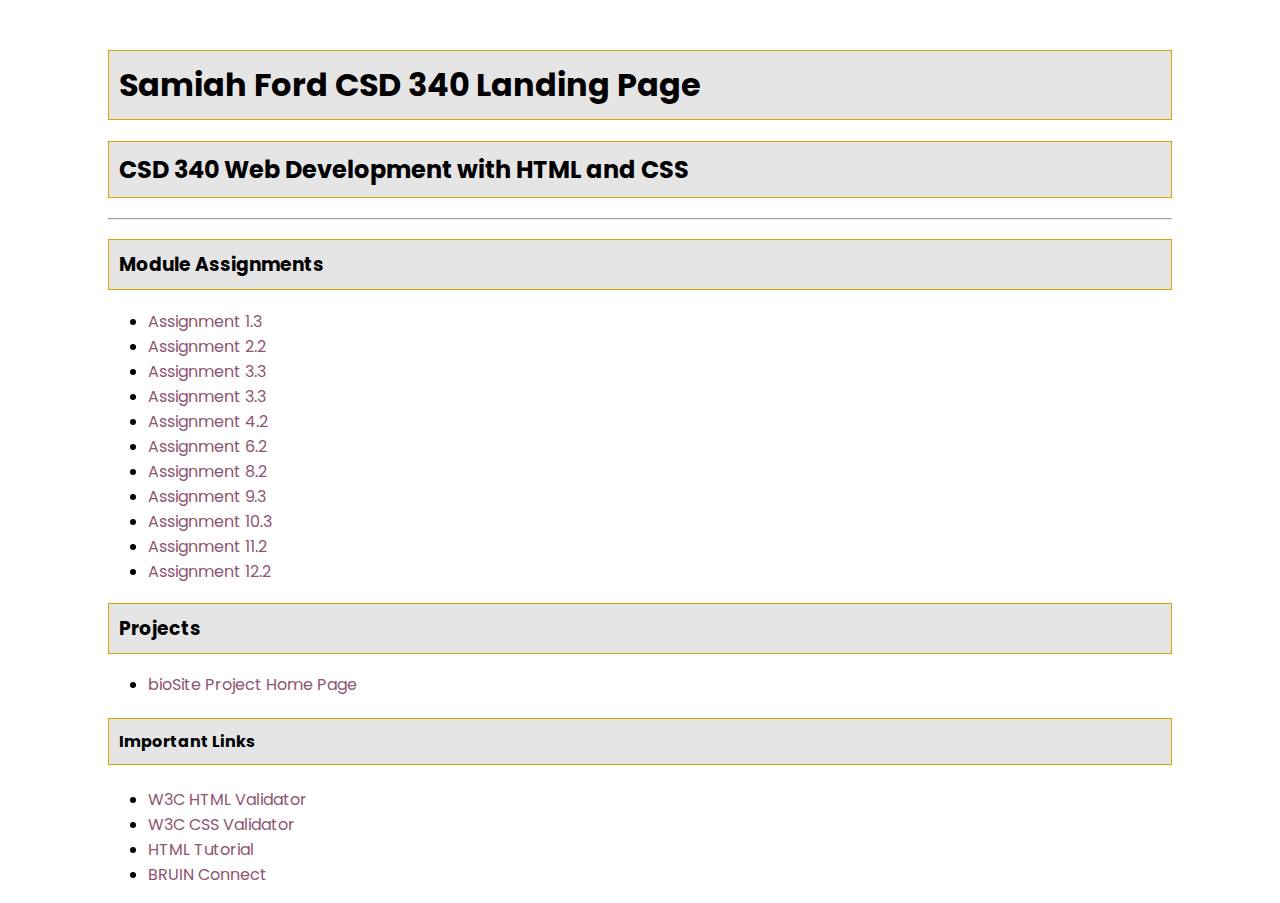
<file: index.html>
<!-- Samiah Ford : Assignment 3.2 -->
<!DOCTYPE html>
<html lang="en">
  <head>
    <meta charset="UTF-8" />
    <meta name="description" content="Module 3.2" />
    <meta name="author" content="Samiah Ford" />
    <meta name="viewport" content="width=device-width, initial-scale=1.0" />
    <link rel="stylesheet" href="site.css" />
    <link
      rel="stylesheet"
      href="https://fonts.googleapis.com/css?family=Poppins"
    />
    <title>Samiah Ford CSD 340 Landing Page</title>
  </head>

  <body>
    <div id="container">
      <h1>Samiah Ford CSD 340 Landing Page</h1>
      <h2>CSD 340 Web Development with HTML and CSS</h2>
      <hr />
      <h3>Module Assignments</h3>
      <ul>
        <li><a href="module-1/ford_Mod1_3.html">Assignment 1.3</a></li>
        <li><a href="module-2/ford_Mod2_2.html">Assignment 2.2</a></li>
        <li><a href="module-3/ford_Mod3_3.html">Assignment 3.3</a></li>
        <li><a href="module-3/ford_Mod3_3.html">Assignment 3.3</a></li>
        <li><a href="module-4/ford_Mod4_2.html">Assignment 4.2</a></li>
        <li><a href="module-6/ford_Mod6_2.html">Assignment 6.2</a></li>
        <li><a href="module-8/ford_Mod8_2.html">Assignment 8.2</a></li>
        <li><a href="module-9/ford_Mod9_3.html">Assignment 9.3</a></li>
        <li><a href="module-10/ford_Mod10.3.html">Assignment 10.3</a></li>
        <li><a href="module-11/ford_Mod11_2.html">Assignment 11.2</a></li>
        <li><a href="module-12/ford_Mod12_2.html">Assignment 12.2</a></li>
      </ul>
      <h3>Projects</h3>
      <ul>
        <li>
          <a href="https://samiahford.github.io/bioSite/index.html"
            >bioSite Project Home Page</a
          >
        </li>
      </ul>
      <h4>Important Links</h4>
      <ul>
        <li><a href="https://validator.w3.org/">W3C HTML Validator</a></li>
        <li>
          <a href="http://jigsaw.w3.org/css-validator/">W3C CSS Validator</a>
        </li>
        <li><a href="https://www.w3schools.com/html/">HTML Tutorial</a></li>
        <li><a href="https://bruinconnect.bellevue.edu/">BRUIN Connect</a></li>
      </ul>
    </div>
  </body>
</html>
</file>
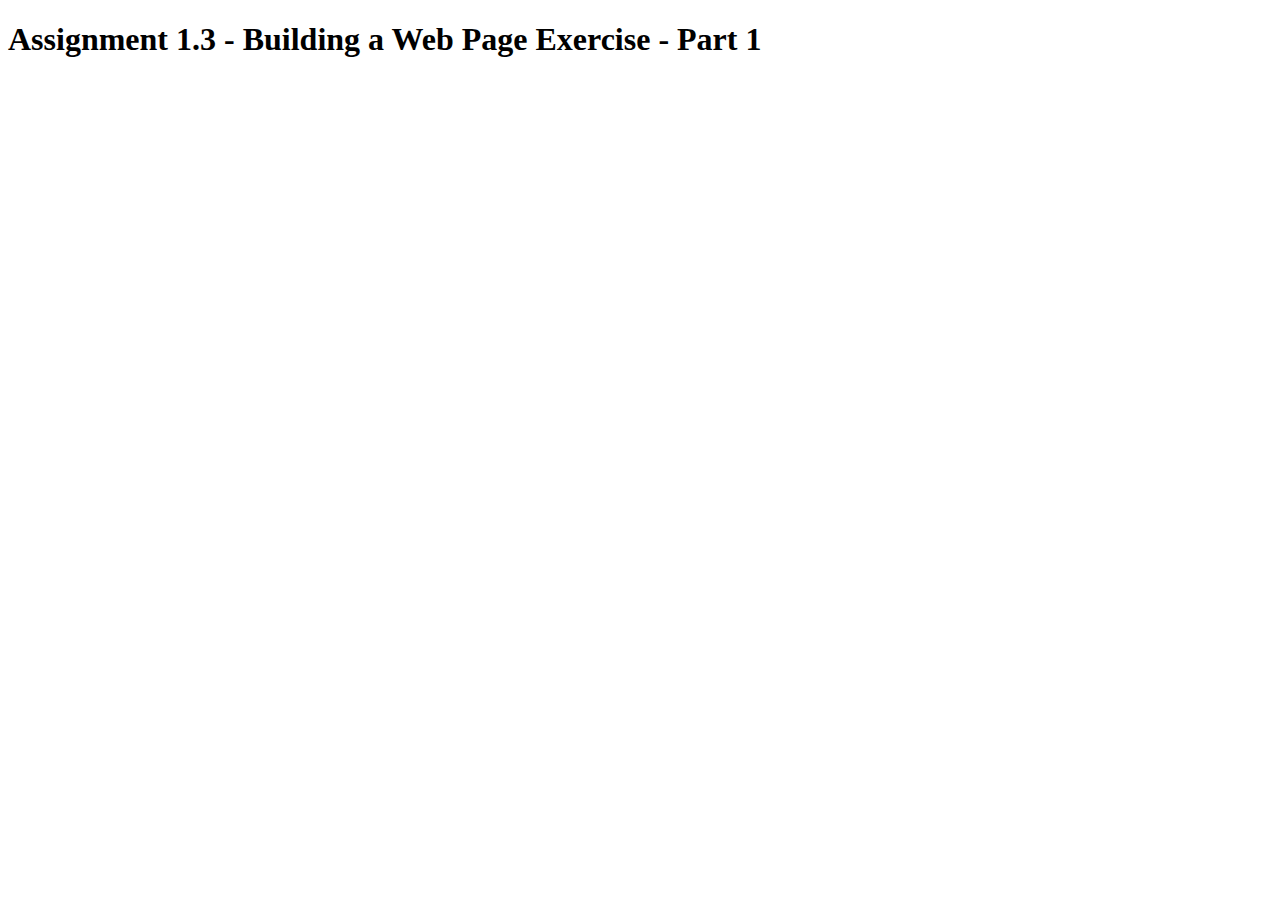
<file: module-1/ford_Mod1_3.html>
<!-- Samiah Ford : Assignment 1.3 -->
<!DOCTYPE html>
<html lang="en">
<head>
    <title>CSD 340 Web Development with HTML and CSS</title>
</head>

<body>
    <h1>Assignment 1.3 - Building a Web Page Exercise - Part 1</h1>
</body>

</html>
</file>
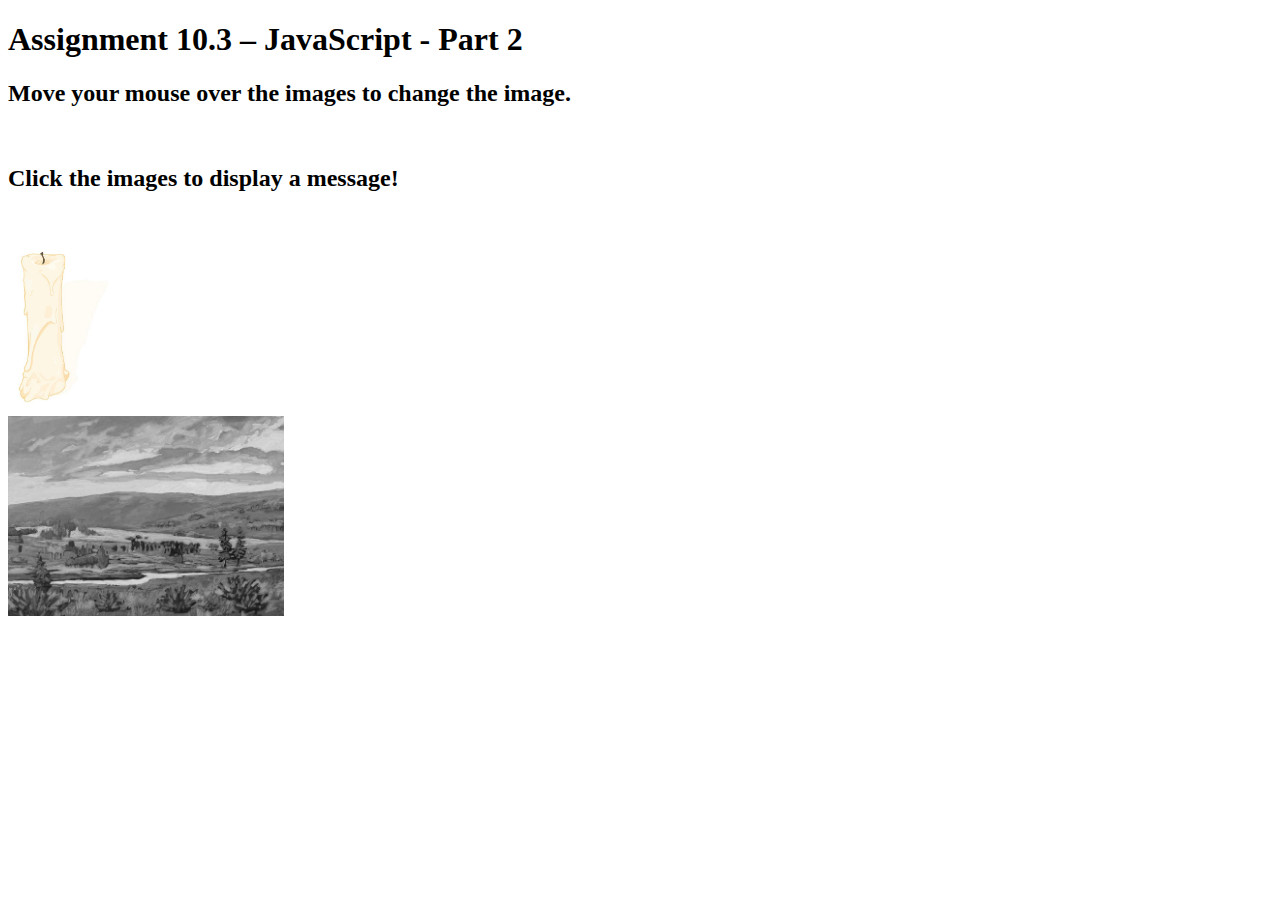
<file: module-10/ford_Mod10.3.html>
<!-- Samiah Ford : Assignment 10.3 -->
<!DOCTYPE html>
<html lang="en">
  <head>
    <meta charset="UTF-8" />
    <meta name="author" content="Samiah Ford" />
    <meta name="viewport" content="width=device-width, initial-scale=1.0" />
    <title>CSD 340 Development with HTML and CSS</title>
    <script>
      function displayMessage(imageID) {
        var message = document.getElementById("message");
        var messagetxt = "";

        if (imageID == "candle") messagetxt = "You clicked on the candle!";
        if (imageID == "landscape")
          messagetxt = "You clicked on the landscape!";

        message.innerHTML = messagetxt;
      }
    </script>
    <style>
      img {
        max-height: 200px;
      }
    </style>
  </head>

  <body>
    <div id="container">
      <h1>Assignment 10.3 – JavaScript - Part 2</h1>
      <h2>Move your mouse over the images to change the image.</h2>
      <br />
      <h2>Click the images to display a message!</h2>
      <div>
        <a
          onmouseover="candle.src='src/lit.jpeg';"
          onmouseout="candle.src='src/unlit.jpeg';"
          onclick="displayMessage('candle');"
        >
          <img border="0" name="candle" src="src/unlit.jpeg" />
        </a>
      </div>
      <div>
        <a
          onmouseover="landscape.src='src/brightlandscape.jpeg';"
          onmouseout="landscape.src='src/darklandscape.jpeg';"
          onclick="displayMessage('landscape');"
        >
          <img border="0" name="landscape" src="src/darklandscape.jpeg" />
        </a>
      </div>
      <br />
      <div>
        <div><h1 id="message"></h1></div>
      </div>
    </div>
  </body>
</html>
</file>
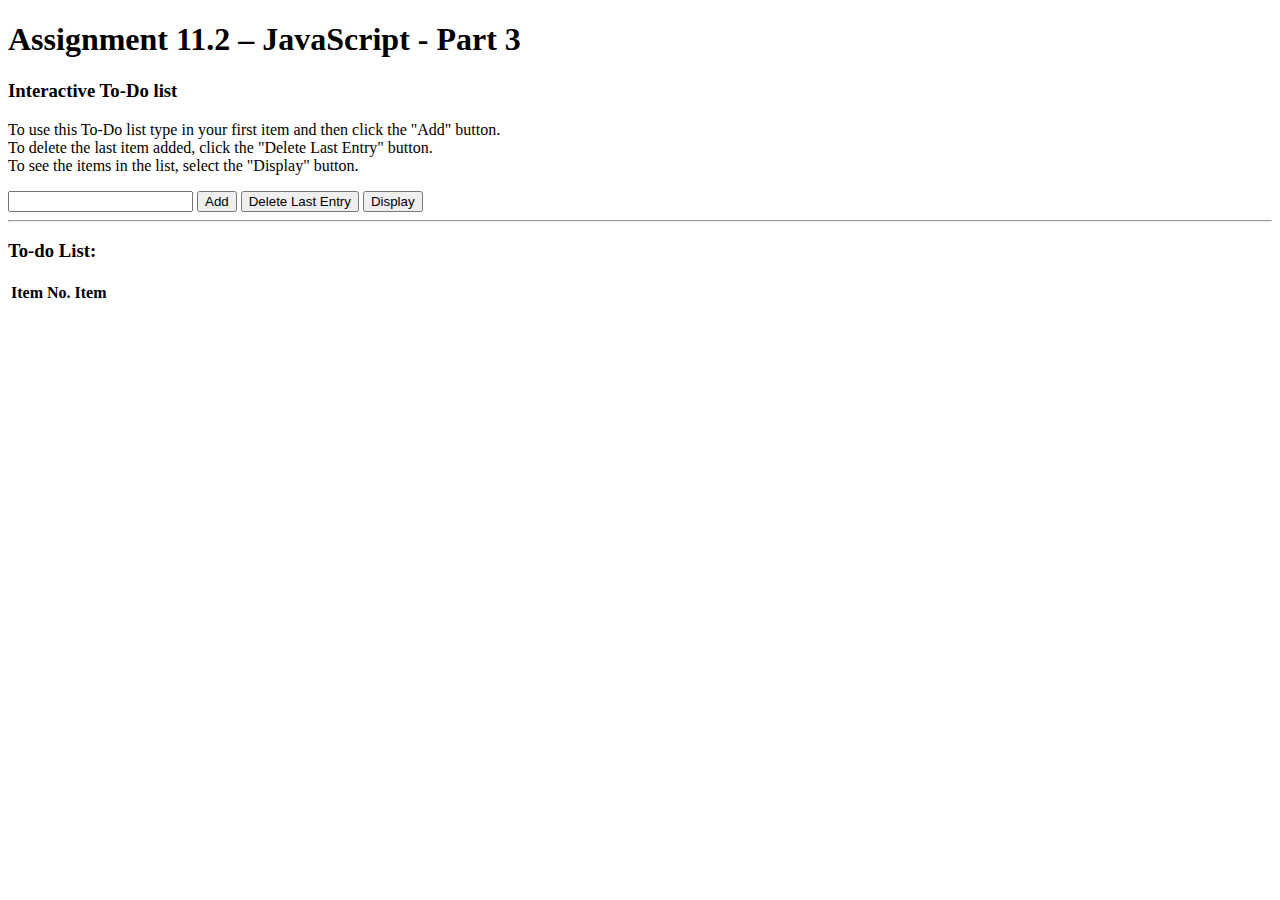
<file: module-11/ford_Mod11_2.html>
<!-- Samiah Ford : Assignment 11.2 -->
<!DOCTYPE html>
<html lang="en">
  <head>
    <meta charset="UTF-8" />
    <meta name="author" content="Samiah Ford" />
    <meta name="viewport" content="width=device-width, initial-scale=1.0" />
    <title>CSD 340 Development with HTML and CSS</title>
    <script>
      //array to store to-do list items
      var items = new Array();
      //add button method
      function addItem() {
        var item = document.getElementById("itemInput").value;
        items.push(item);
        //clearing textbox after the entry is added
        document.getElementById("itemInput").value = "";
        window.alert(item + " has been successfully added to the list");
      }
      //delete last item method
      function deleteItem() {
        var popped = items.pop();
        window.alert(popped + " has been removed from the To-Do list");
      }
      //display items method
      function displayItems() {
        clearTable();
        for (var i = 0; i < items.length; i++) {
          var table = document
            .getElementById("toDoTable")
            .getElementsByTagName("tbody")[0];
          var row = table.insertRow(i);
          var itemNo = row.insertCell(0);
          var item = row.insertCell(1);
          itemNo.innerHTML = i + 1;
          item.innerHTML = items[i];
        }
      }
      //delete rows in the table
      function clearTable() {
        document
          .getElementById("toDoTable")
          .getElementsByTagName("tbody")[0].innerHTML = "";
      }
    </script>
  </head>

  <body>
    <div id="container">
      <h1>Assignment 11.2 – JavaScript - Part 3</h1>
      <h3>Interactive To-Do list</h3>
      <p>
        To use this To-Do list type in your first item and then click the "Add"
        button.<br />
        To delete the last item added, click the "Delete Last Entry" button.<br />
        To see the items in the list, select the "Display" button.
      </p>
      <input type="text" id="itemInput" />
      <button name="add" onclick="addItem()">Add</button>
      <button name="delete" onclick="deleteItem()">Delete Last Entry</button>
      <button name="display" onclick="displayItems()">Display</button>
      <hr />
      <h3>To-do List:</h3>
      <table id="toDoTable">
        <thead>
          <th>Item No.</th>
          <th>Item</th>
        </thead>
        <tbody></tbody>
      </table>
    </div>
  </body>
</html>
</file>
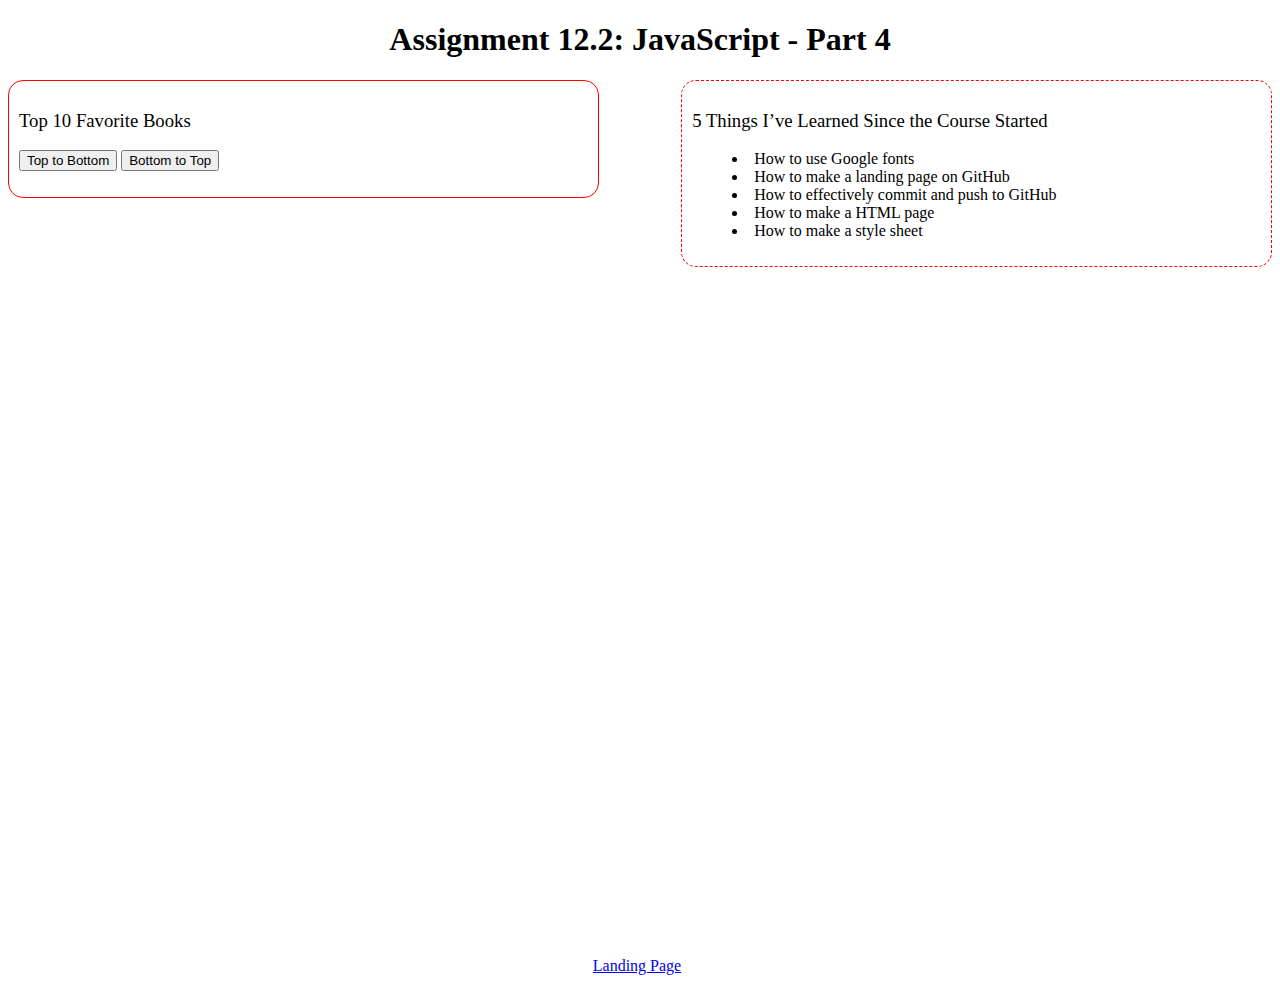
<file: module-12/ford_Mod12_2.html>
<!-- Samiah Ford    Module 12.2-->
<!DOCTYPE html>
<html lang="en">
  <head>
    <meta charset="UTF-8" />
    <meta name="author" content="Samiah Ford" />
    <meta name="viewport" content="width=device-width, initial-scale=1.0" />
    <link rel="stylesheet" href="ford_Mod12_2.css" />
    <title>CSD 340 Development with HTML and CSS</title>
    <script>
      var books = [
        "Kindred - Octavia E. Butler",
        "Circe - Madeline Miller",
        "The Atlas Six - Olivie Blake",
        "The Song of Achilles - Madeline Miller",
        "The Institute - Stephen King",
        "Wild Seed - Octavia E. Butler",
        "The Silence of Six - E. C. Meyers",
        "Lovecraft Country - Matt Ruff",
        "Children of Blood and Bone - Tomi Adeyemi",
        "Children of Virtue and Vengeance - Tomi Adeyemi",
      ];
      function sortAscending() {
        var list = document.getElementById("list");
        list.innerHTML = "";
        books.forEach((book) => {
          var listItem = document.createElement("li");
          listItem.innerHTML = book;
          list.appendChild(listItem);
          list.removeAttribute("reversed");
        });
      }
      function sortDescending() {
        var list = document.getElementById("list");
        list.innerHTML = "";
        for (var i = books.length - 1; i >= 0; i--) {
          var listItem = document.createElement("li");
          listItem.innerHTML = books[i];
          list.appendChild(listItem);
          list.setAttribute("reversed", "");
        }
      }
    </script>
  </head>

  <body>
    <div id="container">
      <h1>Assignment 12.2: JavaScript - Part 4</h1>
      <div id="left">
        <h3>Top 10 Favorite Books</h3>
        <button name="asc" onclick="sortAscending()">Top to Bottom</button>
        <button name="desc" onclick="sortDescending()">Bottom to Top</button>
        <ol id="list"></ol>
      </div>
      <div id="right">
        <h3>5 Things I’ve Learned Since the Course Started</h3>
        <ul>
          <li>How to use Google fonts</li>
          <li>How to make a landing page on GitHub</li>
          <li>How to effectively commit and push to GitHub</li>
          <li>How to make a HTML page</li>
          <li>How to make a style sheet</li>
        </ul>
      </div>
      <div id="bottom">
        <a href="../index.html">Landing Page</a>
      </div>
    </div>
  </body>
</html>
</file>
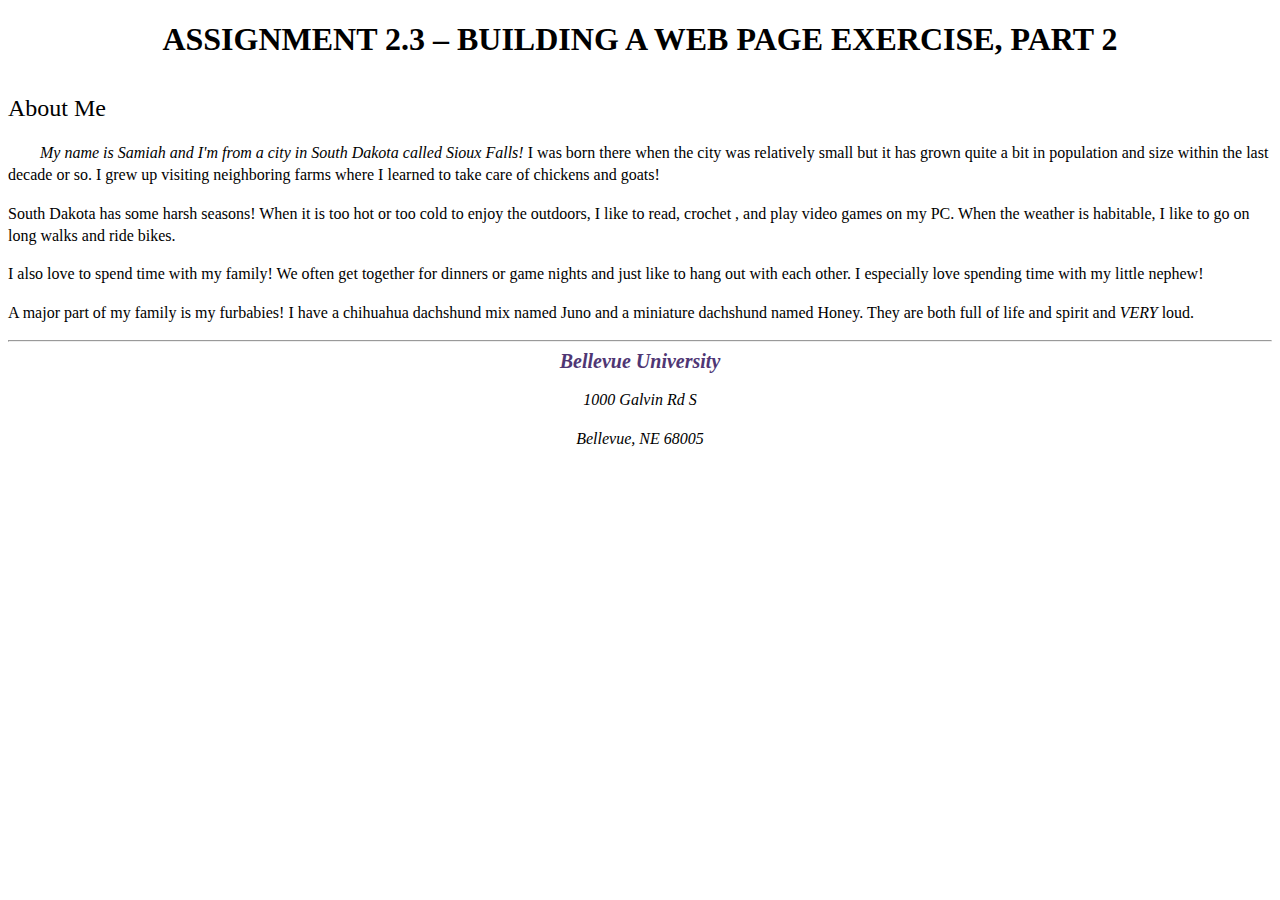
<file: module-2/ford_Mod2_2.html>
<!-- Samiah Ford : Assignment 2.2 -->
<!DOCTYPE html>
<html lang="en">
<head>
    <meta charset="UTF-8">
    <meta name="description" content="Building a Web Page Exercise - Part 2">
    <meta name="author" content="Samiah Ford">
    <meta name="viewport" content="width=device-width, initial-scale=1.0">
    <link rel="stylesheet" href="ford_Mod2_2.css">
    <title>CSD 340 Development with HTML and CSS</title>
</head>

<body>
    <div id="container">
        <h1>Assignment 2.3 – Building a Web Page Exercise, Part 2</h1>
        <h2>About Me</h2>
            <p class="intro"><span class="sentence">My name is Samiah and I'm from a city in South Dakota called Sioux Falls!</span> 
                 I was born there when the city was relatively small
                but it has grown quite a bit in population and size within the last decade or so. I grew up visiting neighboring farms where I
                learned to take care of chickens and goats!</p>
            <p>South Dakota has some harsh seasons! When it is too hot or too cold to enjoy the outdoors, I like to read, crochet
                , and play video games on my PC. When the weather is habitable, I like to go on long walks and ride bikes.</p>
            <p>I also love to spend time with my family! We often get together for dinners or game nights and just like to hang out with each
                other. I especially love spending time with my little nephew!</p>
            <p>A major part of my family is my furbabies! I have a chihuahua dachshund mix named Juno and a miniature dachshund named Honey.
                They are both full of life and spirit and <I>VERY</I> loud.</p>
            <hr>
            <address>
                <a href="https://www.bellevue.edu/">Bellevue University</a>
                <p>1000 Galvin Rd S</p>
                <p>Bellevue, NE 68005</p>
            </address>
    </div>
</body>

</html>
</file>
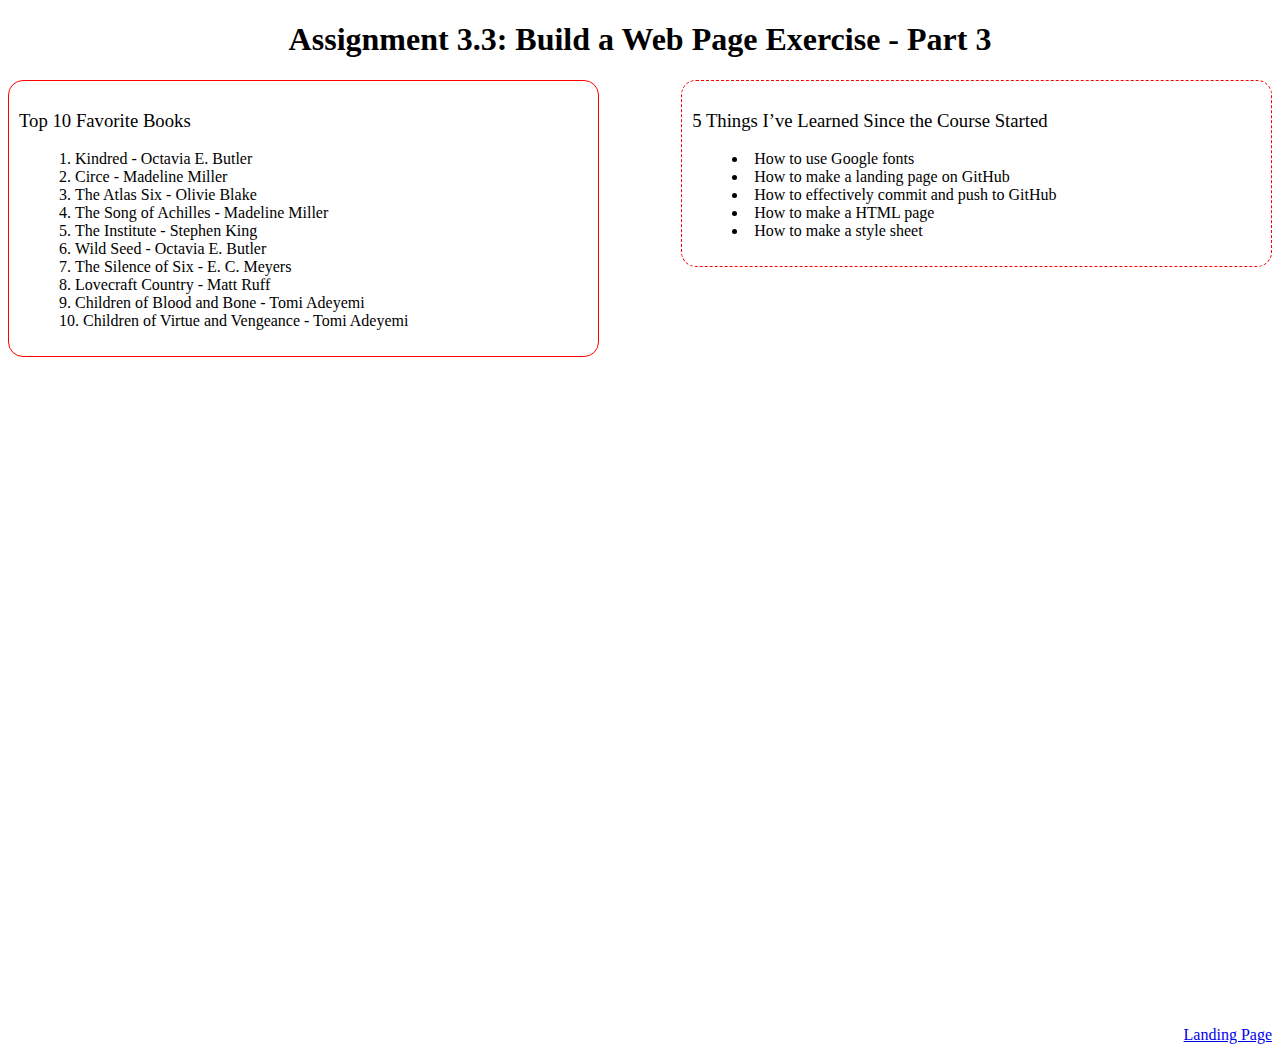
<file: module-3/ford_Mod3_3.html>
<!-- Samiah Ford    Module 3.3-->
<!DOCTYPE html>
<html lang="en">
<head>
    <meta charset="UTF-8">
    <meta name="description" content="Module 3.3">
    <meta name="author" content="Samiah Ford">
    <meta name="viewport" content="width=device-width, initial-scale=1.0">
    <link rel="stylesheet" href="ford_Mod3_3.css">
    <title>CSD 340 Development with HTML and CSS</title>
</head>

<body>
    <div id="container">
        <h1>Assignment 3.3: Build a Web Page Exercise - Part 3</h1>
        <div id="left">
            <h3>Top 10 Favorite Books</h3>
            <ol>
                <li>Kindred - Octavia E. Butler</li>
                <li>Circe - Madeline Miller</li>
                <li>The Atlas Six - Olivie Blake</li>
                <li>The Song of Achilles - Madeline Miller</li>
                <li>The Institute - Stephen King</li>
                <li>Wild Seed - Octavia E. Butler</li>
                <li>The Silence of Six - E. C. Meyers</li>
                <li>Lovecraft Country - Matt Ruff</li>
                <li>Children of Blood and Bone - Tomi Adeyemi</li>
                <li>Children of Virtue and Vengeance - Tomi Adeyemi</li>
            </ol>
        </div>
        <div id="right">
            <h3>5 Things I’ve Learned Since the Course Started</h3>
            <ul>
                <li>How to use Google fonts</li>
                <li>How to make a landing page on GitHub</li>
                <li>How to effectively commit and push to GitHub</li>
                <li>How to make a HTML page</li>
                <li>How to make a style sheet</li>
            </ul>
        </div>
        <div id="bottom">
            <a href="../index.html">Landing Page</a>
        </div>
    </div>
</body>
</html>
</file>
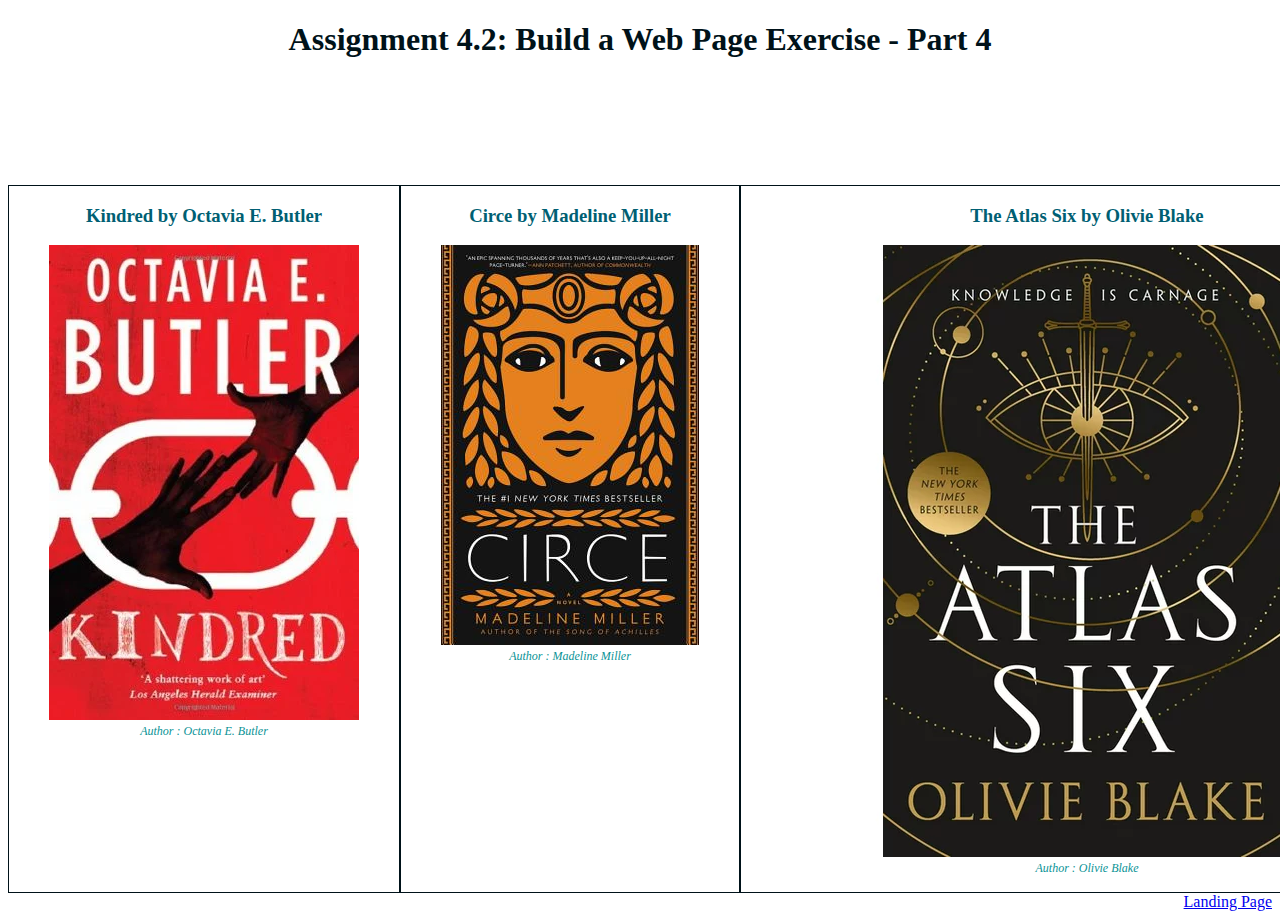
<file: module-4/ford_Mod4_2.html>
<!-- Samiah Ford    Module 4.2-->
<!DOCTYPE html>
<html lang="en">
<head>
    <meta charset="UTF-8">
    <meta name="description" content="Module 4.2">
    <meta name="author" content="Samiah Ford">
    <meta name="viewport" content="width=device-width, initial-scale=1.0">
    <link rel="stylesheet" href="ford_Mod4_2.css">
    <title>CSD 340 Development with HTML and CSS</title>
</head>

<body>
    <div id="container">
        <h1>Assignment 4.2: Build a Web Page Exercise - Part 4</h1>
        <div id="image-gallery">
            <div id="gallery-item">
                <h3>Kindred by Octavia E. Butler</h3>
                <figure>
                    <img src="images/Kindred-by-Octavia-E.png" alt="Kindred">
                    <figcaption>Author : Octavia E. Butler</figcaption>
                </figure>
            </div>
            <div id="gallery-item">
                <h3>Circe by Madeline Miller</h3>
                <figure>
                    <img src="images/circe.png" alt="Circe">
                    <figcaption>Author : Madeline Miller</figcaption>
                </figure>
            </div>
            <div id="gallery-item">
                <h3>The Atlas Six by Olivie Blake</h3>
                <figure>
                    <img src="images/theAtlasSix.png" alt="The Atlas Six">
                    <figcaption>Author : Olivie Blake</figcaption>
                </figure>
            </div>
        </div>
        <div id="bottom">
            <a href="../index.html">Landing Page</a>
        </div>
    </div>
</body>
</html>
</file>
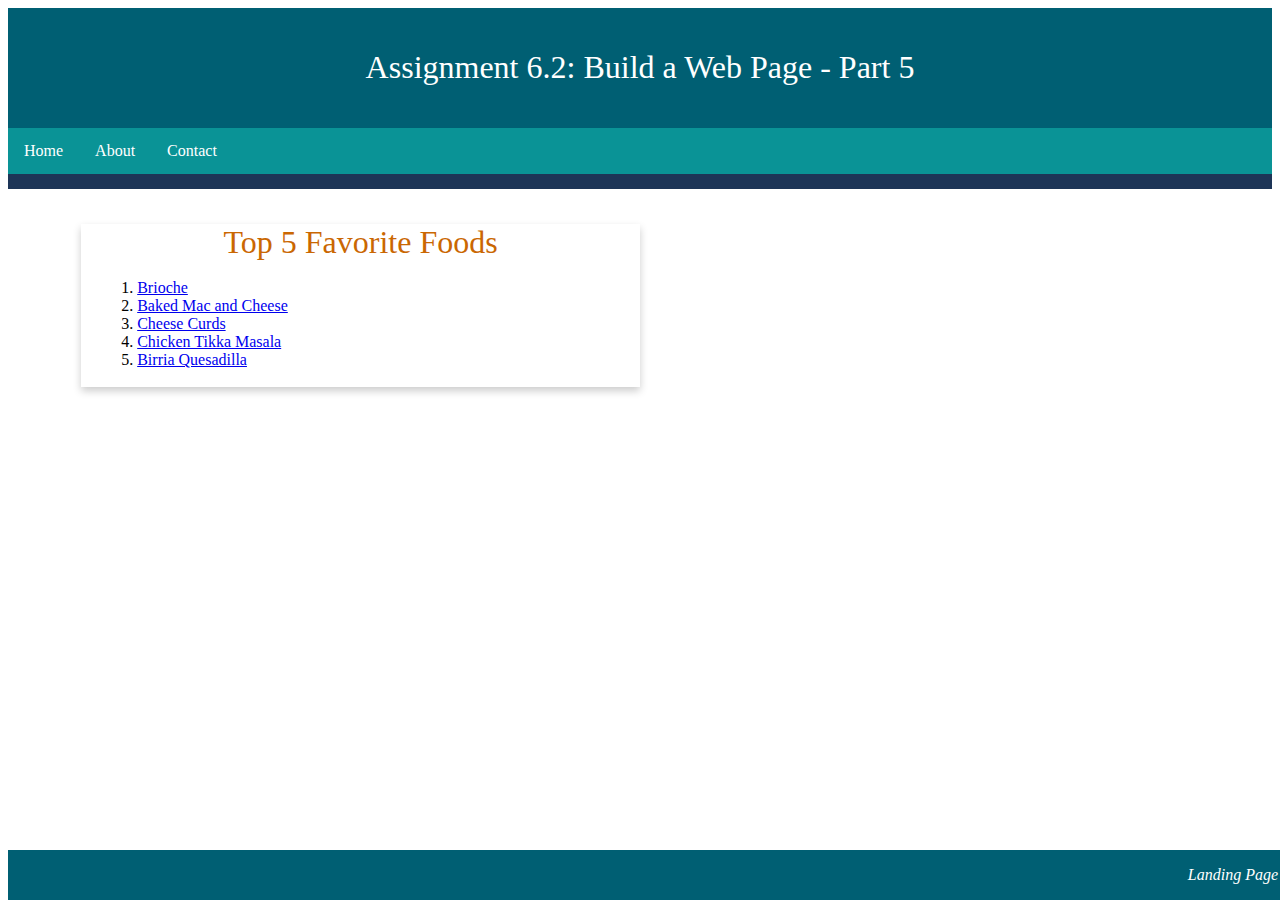
<file: module-6/ford_Mod6_2.html>
<!-- Samiah Ford    Module 6.2-->
<!DOCTYPE html>
<html lang="en">
<head>
    <meta charset="UTF-8">
    <meta name="description" content="Module 4.2">
    <meta name="author" content="Samiah Ford">
    <meta name="viewport" content="width=device-width, initial-scale=1.0">
    <link rel="stylesheet" href="ford_Mod6_2.css">
    <title>CSD 340 Development with HTML and CSS</title>
</head>
<header>
    <h1>Assignment 6.2: Build a Web Page - Part 5</h1>
</header>
<div id="navbar">
    <a href="#">Home</a>
    <a href="#">About</a>
    <a href="#">Contact</a>
</div>
<div id="container">
    <div class="card">
        <div class="card-title">Top 5 Favorite Foods</div>
        <div class="card-content">
            <ol>
                <li><a href="https://www.delish.com/cooking/recipe-ideas/a28848483/brioche-bread-recipe/" target="_blank">Brioche</a></li>
                <li><a href="https://youtu.be/12RCZXrk8vg" target="_blank">Baked Mac and Cheese</a></li>
                <li><a href="https://copykat.com/culvers-fried-cheese-curds/" target="_blank">Cheese Curds</a></li>
                <li><a href="https://www.delish.com/cooking/recipe-ideas/a20151723/easy-chicken-tikka-masala-recipe/" target="_blank">Chicken Tikka Masala</a></li>
                <li><a href="https://www.tastyaz.com/birria-quesadillas/" target="_blank">Birria Quesadilla</a></li>
            </ol>
        </div>
    </div>
</div>
<footer>
    <p><a href="../index.html">Landing Page</a></p>
</footer>

</html>
</file>
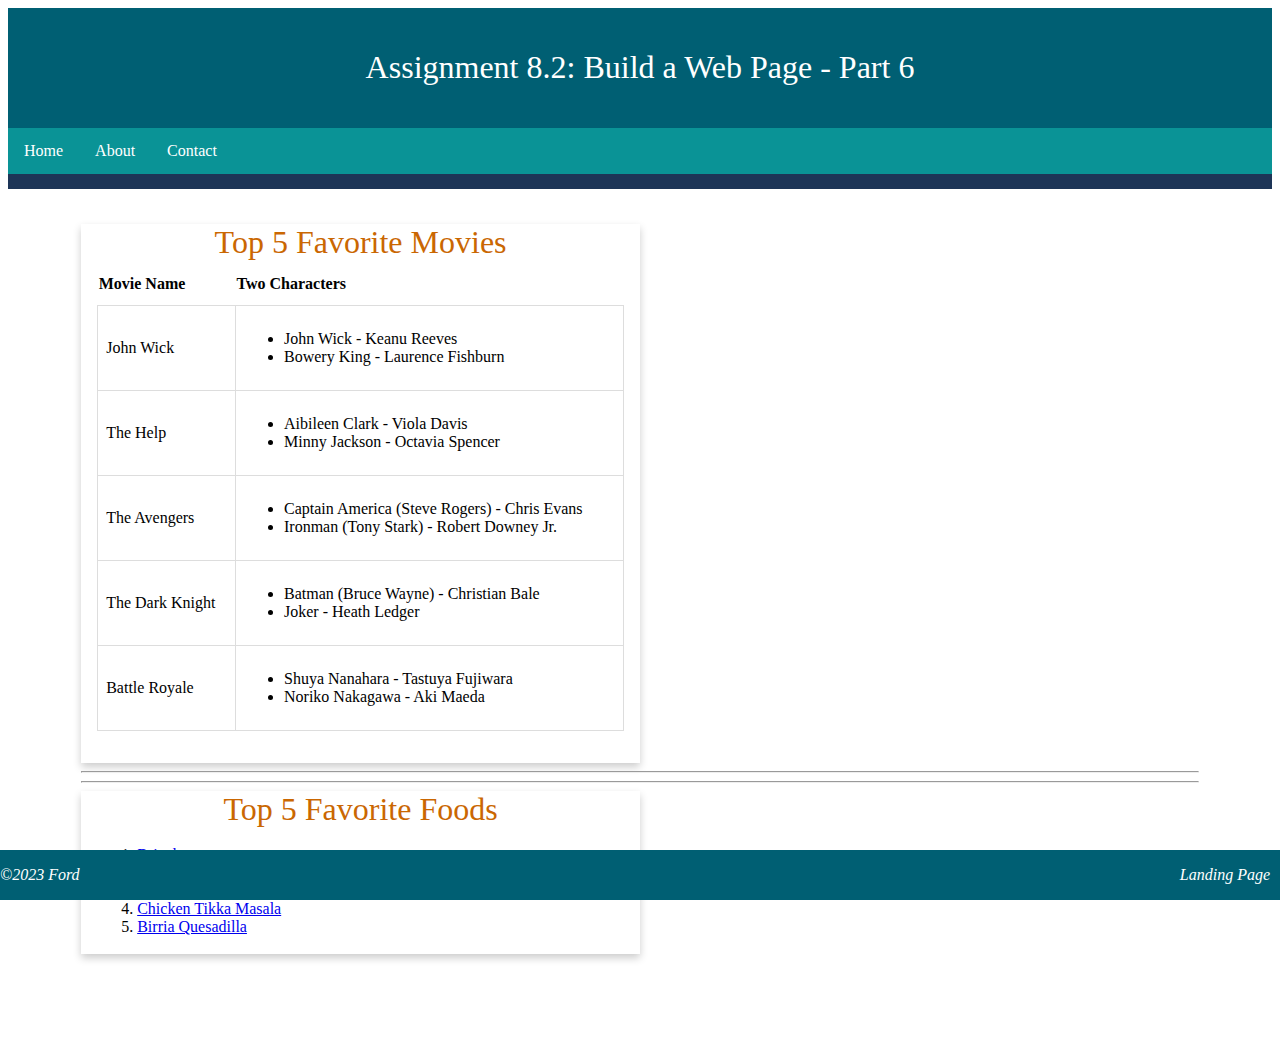
<file: module-8/ford_Mod8_2.html>
<!-- Samiah Ford    Module 6.2-->
<!DOCTYPE html>
<html lang="en">
<head>
    <meta charset="UTF-8">
    <meta name="description" content="Module 8.2">
    <meta name="author" content="Samiah Ford">
    <meta name="viewport" content="width=device-width, initial-scale=1.0">
    <link rel="stylesheet" href="ford_Mod8_2.css">
    <title>CSD 340 Development with HTML and CSS</title>
</head>
<header>
    <h1>Assignment 8.2: Build a Web Page - Part 6</h1>
</header>
<div id="navbar">
    <a href="#">Home</a>
    <a href="#">About</a>
    <a href="#">Contact</a>
</div>
<div id="container">
    <div class="card">
        <div class="card-title">Top 5 Favorite Movies</div>
        <div class="card-content">
            <table id="movies">
                <tr>
                    <th>Movie Name</th>
                    <th>Two Characters</th>
                </tr>
                <tr>
                    <td>John Wick</td>
                    <td>
                        <ul>
                            <li>John Wick - Keanu Reeves</li>
                            <li>Bowery King - Laurence Fishburn</li>
                        </ul>
                    </td>
                </tr>
                <tr>
                    <td>The Help</td>
                    <td>
                        <ul>
                            <li>Aibileen Clark - Viola Davis</li>
                            <li>Minny Jackson - Octavia Spencer</li>
                        </ul>
                    </td>
                </tr><tr>
                    <td>The Avengers</td>
                    <td>
                        <ul>
                            <li>Captain America (Steve Rogers) - Chris Evans</li>
                            <li>Ironman (Tony Stark) - Robert Downey Jr.</li>
                        </ul>
                    </td>
                </tr><tr>
                    <td>The Dark Knight</td>
                    <td>
                        <ul>
                            <li>Batman (Bruce Wayne) - Christian Bale</li>
                            <li>Joker - Heath Ledger</li>
                        </ul>
                    </td>
                </tr><tr>
                    <td>Battle Royale</td>
                    <td>
                        <ul>
                            <li>Shuya Nanahara - Tastuya Fujiwara</li>
                            <li>Noriko Nakagawa - Aki Maeda</li>
                        </ul>
                    </td>
                </tr>
            </table>
        </div>
    </div>
    <hr>
    <hr>
    <div class="card">
        <div class="card-title">Top 5 Favorite Foods</div>
        <div class="card-content">
            <ol>
                <li><a href="https://www.delish.com/cooking/recipe-ideas/a28848483/brioche-bread-recipe/" target="_blank">Brioche</a></li>
                <li><a href="https://youtu.be/12RCZXrk8vg" target="_blank">Baked Mac and Cheese</a></li>
                <li><a href="https://copykat.com/culvers-fried-cheese-curds/" target="_blank">Cheese Curds</a></li>
                <li><a href="https://www.delish.com/cooking/recipe-ideas/a20151723/easy-chicken-tikka-masala-recipe/" target="_blank">Chicken Tikka Masala</a></li>
                <li><a href="https://www.tastyaz.com/birria-quesadillas/" target="_blank">Birria Quesadilla</a></li>
            </ol>
        </div>
    </div>
</div>
<footer>
    <p style="float: left;"> &copy;2023 Ford</p>
    <p><a href="../index.html">Landing Page</a></p>
</footer>

</html>
</file>
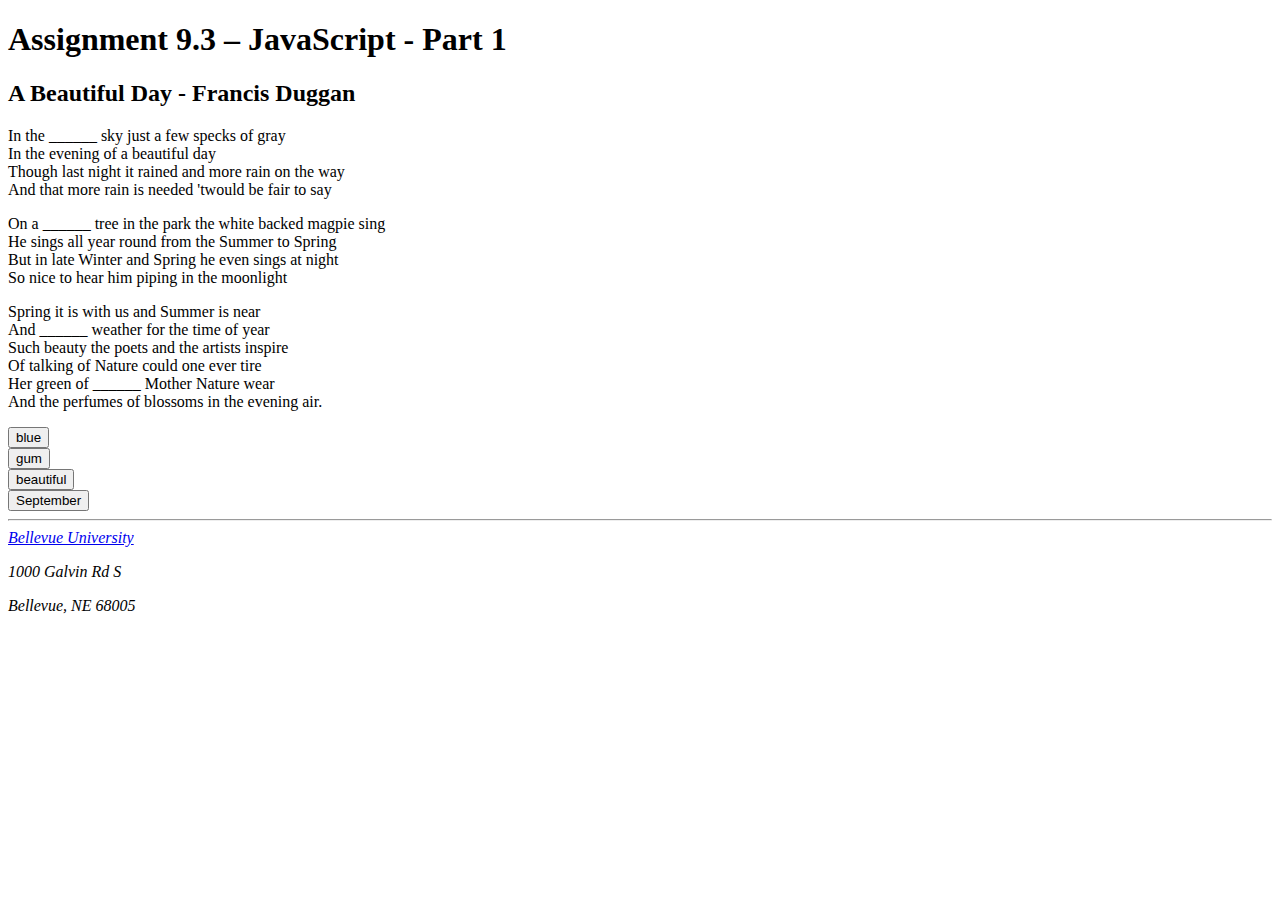
<file: module-9/ford_Mod9_3.html>
<!-- Samiah Ford : Assignment 9.3 -->
<!DOCTYPE html>
<html lang="en">
  <head>
    <meta charset="UTF-8" />
    <meta name="author" content="Samiah Ford" />
    <meta name="viewport" content="width=device-width, initial-scale=1.0" />
    <title>CSD 340 Development with HTML and CSS</title>
    <script>
      var firstVariable = "blue";
      var secondVariable = "gum";
      var thirdVariable = "beautiful";
      var fourthVariable = "September";
    </script>
  </head>

  <body>
    <div id="container">
      <h1>Assignment 9.3 – JavaScript - Part 1</h1>
      <h2>A Beautiful Day - Francis Duggan</h2>
      <p>
        In the <span id="blue">______</span> sky just a few specks of gray<br />
        In the evening of a beautiful day<br />
        Though last night it rained and more rain on the way<br />
        And that more rain is needed 'twould be fair to say
      </p>
      <p>
        On a <span id="gum">______</span> tree in the park the white backed
        magpie sing<br />
        He sings all year round from the Summer to Spring<br />
        But in late Winter and Spring he even sings at night<br />
        So nice to hear him piping in the moonlight
      </p>
      <p>
        Spring it is with us and Summer is near<br />
        And <span id="beautiful">______</span> weather for the time of year<br />
        Such beauty the poets and the artists inspire<br />
        Of talking of Nature could one ever tire<br />
        Her green of <span id="September">______</span> Mother Nature wear<br />
        And the perfumes of blossoms in the evening air.
      </p>
      <button
        type="button"
        onclick="document.getElementById('blue').innerHTML = firstVariable"
      >
        blue</button
      ><br />
      <button
        type="button"
        onclick="document.getElementById('gum').innerHTML = secondVariable"
      >
        gum</button
      ><br />
      <button
        type="button"
        onclick="document.getElementById('beautiful').innerHTML = thirdVariable"
      >
        beautiful</button
      ><br />
      <button
        type="button"
        onclick="document.getElementById('September').innerHTML = fourthVariable"
      >
        September</button
      ><br />
      <hr />
      <address>
        <a href="https://www.bellevue.edu/">Bellevue University</a>
        <p>1000 Galvin Rd S</p>
        <p>Bellevue, NE 68005</p>
      </address>
    </div>
  </body>
</html>
</file>
<file: site.css>
#container{
    margin-top: 50px;
    margin-left: 100px;
    margin-right: 100px;
}
body{
    font-family: 'Poppins', sans-serif;
}
h1,h2,h3,h4{
    background-color: #e5e5e5;
    color: #000000;
    border: 1px solid #D6A800;
    padding: 10px;
}
a{
    color: #8e5572;
    text-decoration: none;
}
a:visited{
    color: #4281a4;
}
a:hover{
    color:#9e7b9b;
}
</file>
<file: module-12/ford_Mod12_2.css>
h1{
    text-align: center;
}
h3{
    font-weight: 500;
}
li{
    font-weight: 300;
}
div#left{
    width: 45%;
    border: 1px solid red;
    border-radius: 15px;
    list-style-position: inside;
    padding: 10px;
    float:  left;
}
div#right{
    width: 45%;
    border: 1px dashed red;
    border-radius: 15px;
    list-style: upper-roman;
    list-style-position: inside;
    padding: 10px;
    float: right;
}
div#bottom{
    margin-top: 60%;
    float: right;
    margin-bottom: 20px;
}
a:hover{
    text-decoration: underline;
}
</file>
<file: module-2/ford_Mod2_2.css>
body{
    font-size: 16px;
}
p{
    font-weight: 400;
    line-height: 1.4em;
}
h1{
    font-weight: 700;
    text-transform: uppercase;
    text-align: center;
}
h2{
    font-weight: 500;
    text-align: left;
    padding-top: 15px;
}
address{
    text-align: center;
}
a{
    font-weight: bold;
    font-size: 1.25em;
    color: #4F3674;
    text-decoration: none;
}
a:hover{
    text-decoration: underline;
    background-color: #D6A800;
}
a:visited{
    color: black;
}
.sentence{
    font-style: italic;
}
.intro{
    text-indent: 2em;
    
}
</file>
<file: module-3/ford_Mod3_3.css>
h1{
    text-align: center;
}
h3{
    font-weight: 500;
}
li{
    font-weight: 300;
}
div#left{
    width: 45%;
    border: 1px solid red;
    border-radius: 15px;
    list-style-position: inside;
    padding: 10px;
    float:  left;
}
div#right{
    width: 45%;
    border: 1px dashed red;
    border-radius: 15px;
    list-style: upper-roman;
    list-style-position: inside;
    padding: 10px;
    float: right;
}
div#bottom{
    margin-top: 60%;
    float: right;
    margin-bottom: 20px;
}
a:hover{
    text-decoration: underline;
}
</file>
<file: module-4/ford_Mod4_2.css>
div#image-gallery{
    display: grid;
    grid-template-columns: auto auto auto;
    margin-top: 10%;
}
div#gallery-item{
    border: 1px solid rgba(0,18,25);
}
h1{
    text-align: center;
    color: rgba(0,18,25);
}
h3{
    text-align: center;
    color: rgba(0,95,115)
}
figure{
    text-align: center;
}
figcaption{
    font-style: italic;
    font-size: .75em;
    color: rgba(10,147,150)
}
div#bottom{
    float: right;
}
</file>
<file: module-6/ford_Mod6_2.css>
header{
    color: white;
    background-color: #005f73;
    padding: 20px;
    text-align: center;
}
h1{
    font-weight: 400;
}
#navbar{
    overflow: hidden;
    background-color: #0a9396;
    border-bottom: solid 15px #1d3557;
}
#navbar a{
    float: left;
    display: block;
    color: white;
    text-align: center;
    padding: 14px 16px;
    text-decoration: none;
}
#navbar a:hover{
    background-color: #94d2bd;
    color: #001219;
}
#container{
    margin-top: 2%;
    margin-left: 5%;
    margin-right: 5%;
    padding: 10px;
}
.card{
    box-shadow: 0 4px 8px 0 rgba(0, 0, 0, 0.2);
    transition: 0.3s;
    width: 50%;
}
.card-title{
    text-align: center;
    font-size: 2em;
    color: #ca6702;
    font-weight: 400;
}
.card-content{
    padding: 2px 16px;
}
.card-content:hover{
    box-shadow: 0 8px 16px 0 rgba(0, 0, 0, 0.2);
}
footer{
    background-color: #005f73;
    position: absolute;
    bottom: 0;
    width: 100%;
}
footer p{
    color: white;
    font-weight: 400;
    float: right;
    padding-right: 10px;
    font-style: italic;
}
footer a{
    text-decoration: none;
    color:white
}
footer a:hover{
    text-decoration: underline;
}
</file>
<file: module-8/ford_Mod8_2.css>
header{
    color: white;
    background-color: #005f73;
    padding: 20px;
    text-align: center;
}
h1{
    font-weight: 400;
}
#navbar{
    overflow: hidden;
    background-color: #0a9396;
    border-bottom: solid 15px #1d3557;
}
#navbar a{
    float: left;
    display: block;
    color: white;
    text-align: center;
    padding: 14px 16px;
    text-decoration: none;
}
#navbar a:hover{
    background-color: #94d2bd;
    color: #001219;
}
#container{
    margin: 2% 5% 100px 5%;
    padding: 10px;
}
.card{
    box-shadow: 0 4px 8px 0 rgba(0, 0, 0, 0.2);
    transition: 0.3s;
    width: 50%;
}
.card-title{
    text-align: center;
    font-size: 2em;
    color: #ca6702;
    font-weight: 400;
}
.card-content{
    padding: 2px 16px;
}
.card-content:hover{
    box-shadow: 0 8px 16px 0 rgba(0, 0, 0, 0.2);
}
footer{
    background-color: #005f73;
    position: fixed;
    bottom: 0;
    width: 100%;
    left: 0;
}
footer p{
    color: white;
    font-weight: 400;
    float: right;
    padding-right: 10px;
    font-style: italic;
}
footer a{
    text-decoration: none;
    color:white
}
footer a:hover{
    text-decoration: underline;
}
#movies{
    border-collapse: collapse;
    width: 100%;
    margin-bottom: 30px;
}
#movies th{
    padding-top: 12px;
    padding-bottom: 12px;
    text-align: left;
}
#movies td{
    border: 1px solid #ddd;
    padding: 8px;
}
</file>
